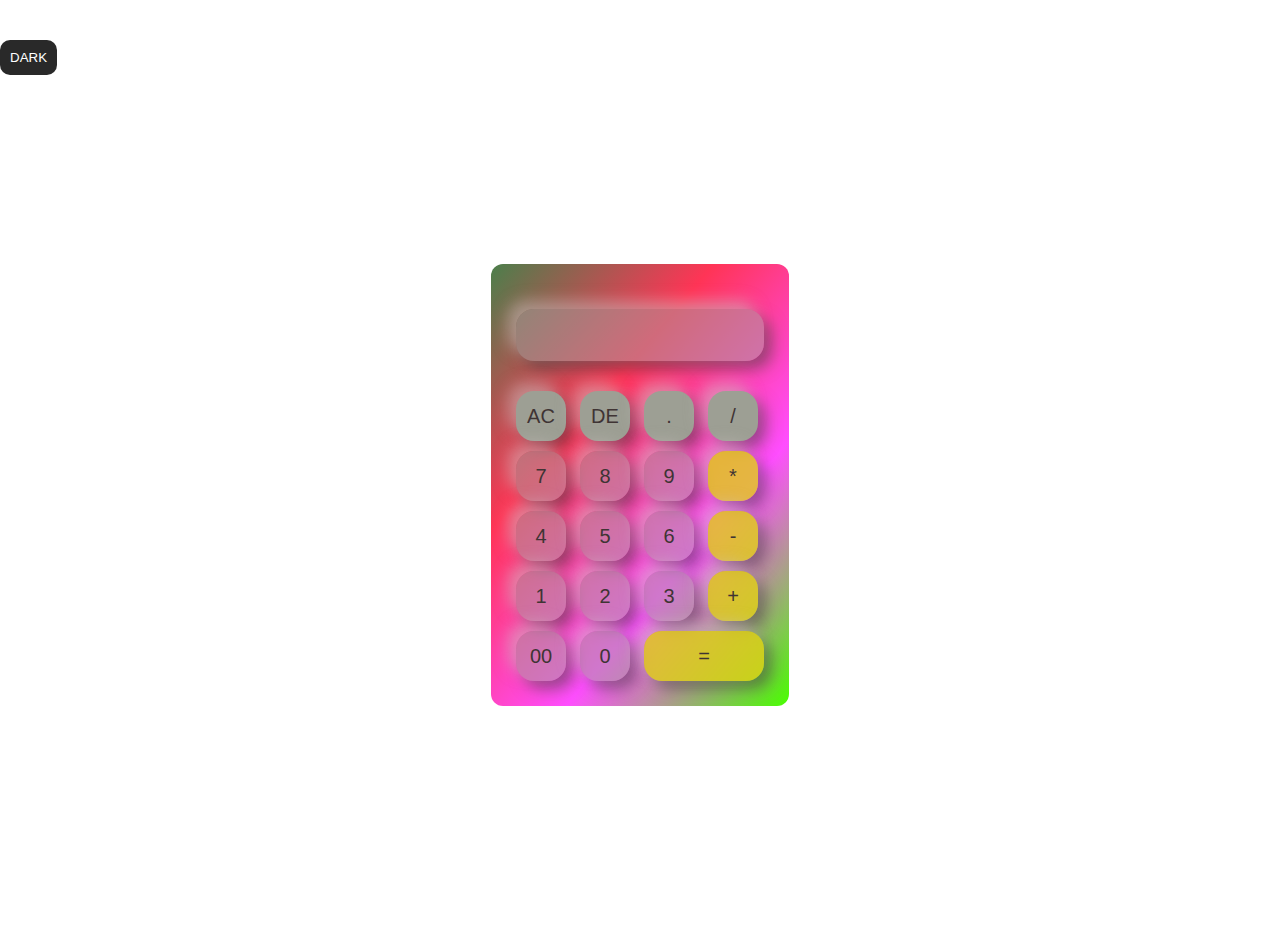
<file: Calcilator/index.html>
<!DOCTYPE html>
<html lang="en">
<head>
    <meta charset="UTF-8">
    <meta name="viewport" content="width=device-width, initial-scale=1.0">
    <title>Document</title>
    <link rel="icon" type="img/jpeg" href="download (1).jpeg">
    <link rel="stylesheet" href="style.css">
</head>
<body>
    <button id="Dark">DARK</button>
   <div class="container">
    
    <div class="calculator">
    <form>
        <div class="display">
            <input type="text" name="display">
        </div>
        <div>
            <input type="button" id="btn" value="AC" onclick="display.value = '' ">
            <input type="button"  id="btn"  value="DE"onclick="display.value = display.value.toString().slice(0,-1) ">
            <input type="button"  id="btn"  value="." onclick="display.value += '.' ">
            <input type="button"  id="btn"  value="/" onclick="display.value += '/' ">
        </div>
        <div>
            <input type="button" value="7" onclick="display.value += '7' " >
            <input type="button" value="8" onclick="display.value += '8' ">
            <input type="button" value="9" onclick="display.value += '9' ">
            <input type="button" id ="btn2" value="*" onclick="display.value += '*' ">
        </div>
        <div>
            <input type="button" value="4" onclick="display.value += '4' ">
            <input type="button" value="5" onclick="display.value += '5' ">
            <input type="button" value="6" onclick="display.value += '6' ">
            <input type="button" id="btn2" value="-" onclick="display.value += '-' ">
        </div>
        <div>
            <input type="button" value="1" onclick="display.value += '1' ">
            <input type="button" value="2" onclick="display.value += '2' ">
            <input type="button" value="3" onclick="display.value += '3' ">
            <input type="button" id ="btn2" value="+" onclick="display.value += '+' ">
        </div>
        <div>
            <input type="button" value="00" onclick="display.value += '00' ">
            <input type="button" value="0" onclick="display.value += '0' ">
            <input type="button"  id="equal" value="=" onclick="display.value = eval(display.value)" >
        </div>
    </form>
</div>
   </div>
    <script src="sctipt.js"></script>
</body>
</html>
</file>
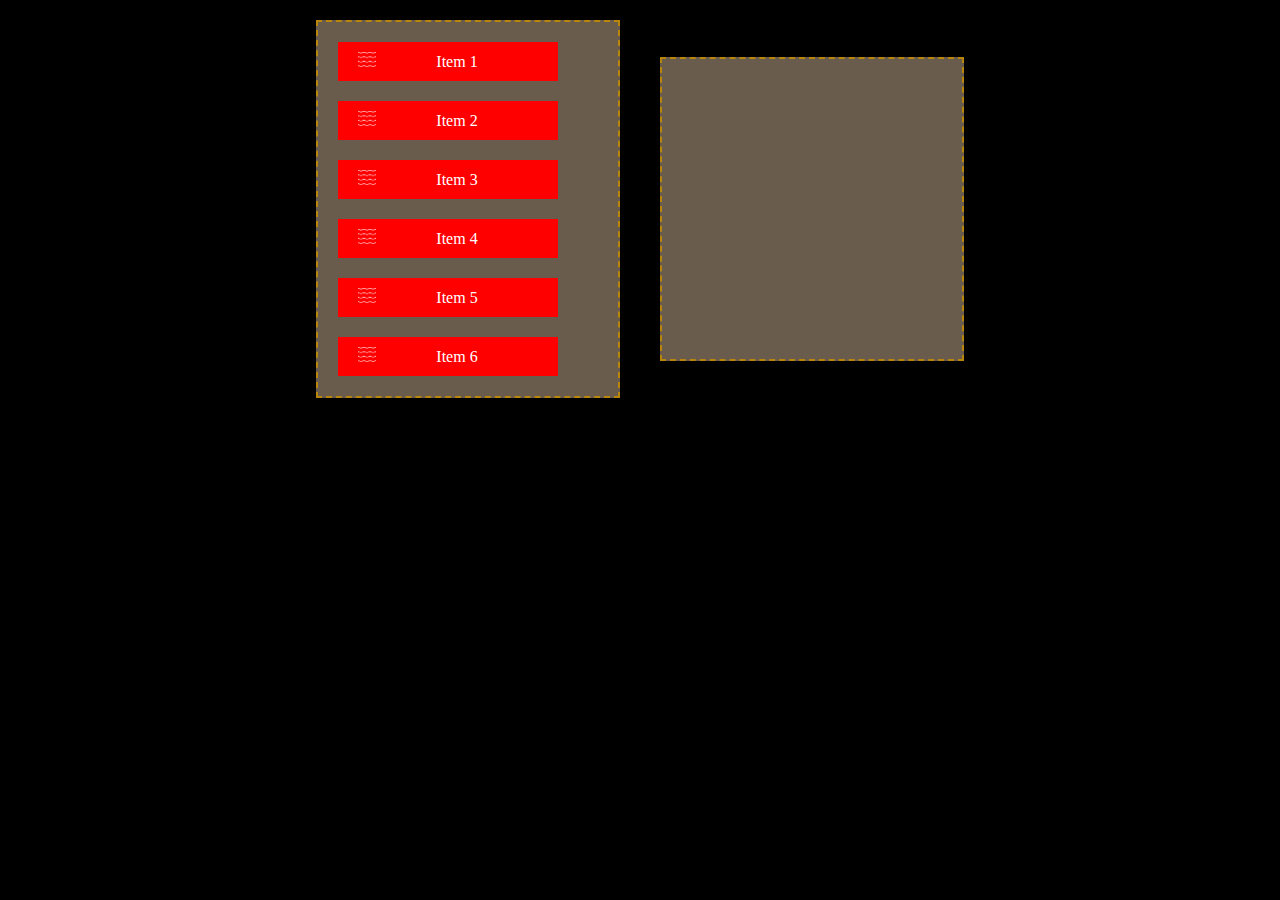
<file: Drage and Drop/index.html>
<!DOCTYPE html>
<html lang="en">
<head>
    <meta charset="UTF-8">
    <meta name="viewport" content="width=device-width, initial-scale=1.0">
    <title>Drag and Drop </title>
    <link rel="stylesheet" href="style.css">
</head>
<body>
    <div class="contaiber">
        <div id="left">
            <div class="list" draggable="true"><img src="humidity.png" alt="" draggable="false">Item 1</div>
            <div class="list" draggable="true"><img src="humidity.png" alt="" draggable="false">Item 2</div>
            <div class="list" draggable="true"><img src="humidity.png" alt="" draggable="false">Item 3</div>
            <div class="list" draggable="true"><img src="humidity.png" alt="" draggable="false">Item 4</div>
            <div class="list" draggable="true"><img src="humidity.png" alt="" draggable="false">Item 5</div>
            <div class="list" draggable="true"><img src="humidity.png" alt="" draggable="false">Item 6</div>
          
        </div>
        <div id="right"></div>
    </div>
</body>
  <script src="script.js"></script>
</html>
</file>
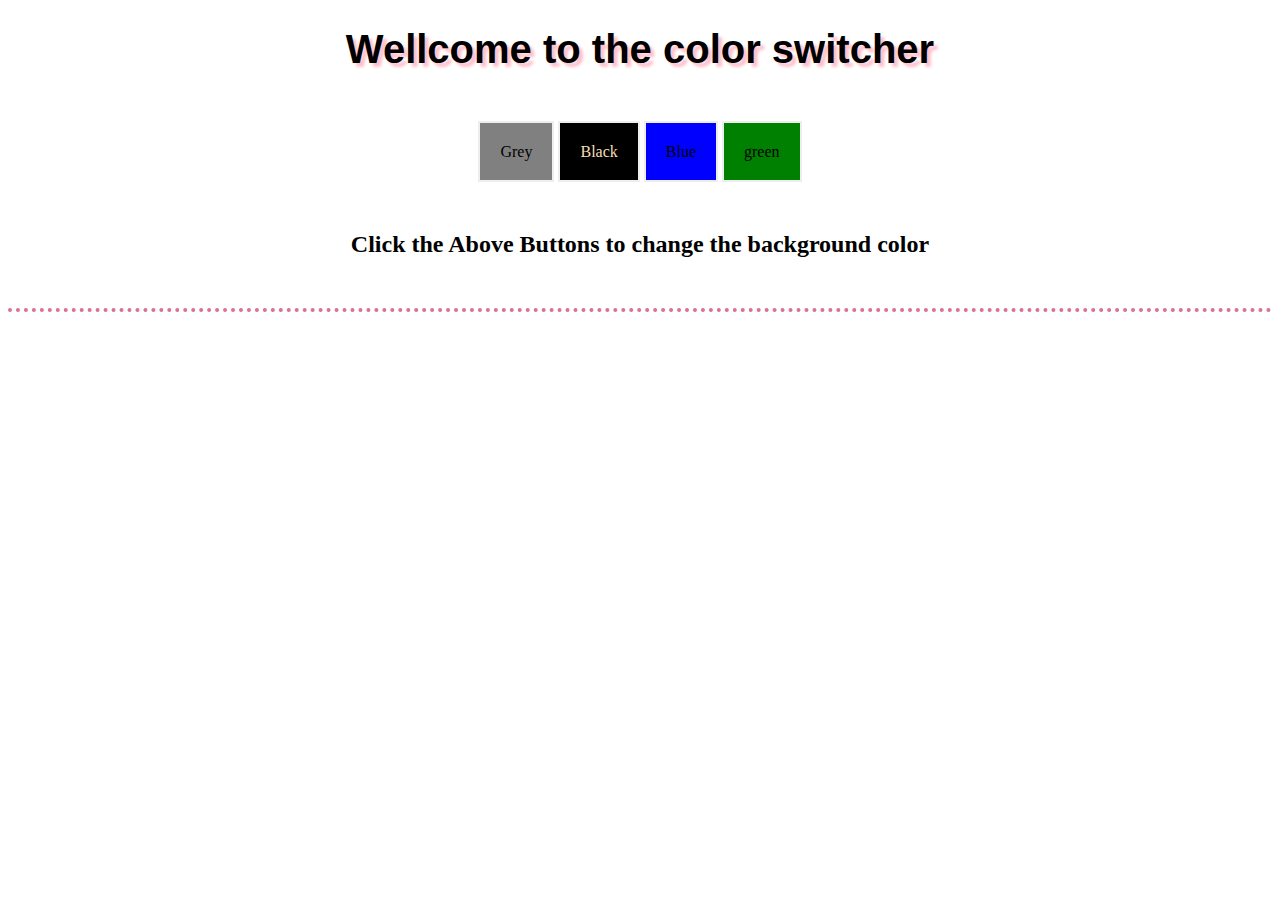
<file: Prarice Project 1/index.html>
<!DOCTYPE html>
<html lang="en">
<head>
    <meta charset="UTF-8">
    <meta name="viewport" content="width=device-width, initial-scale=1.0">
    <title>Document</title>
    <link rel="stylesheet" href="style.css">
</head>
<body>
    <div>
        <h1>Wellcome to the color switcher</h1>
        <span class="button" id="grey">Grey</span>
        <span class="button" id="black">Black</span>
        <span class="button" id="blue"> Blue</span>
        <span class="button" id="green">green</span>
        <h2>
            Click the Above Buttons to change the background color
        </h2>
    </div>
</body>
<script src="script2.js"></script>
</html>
</file>
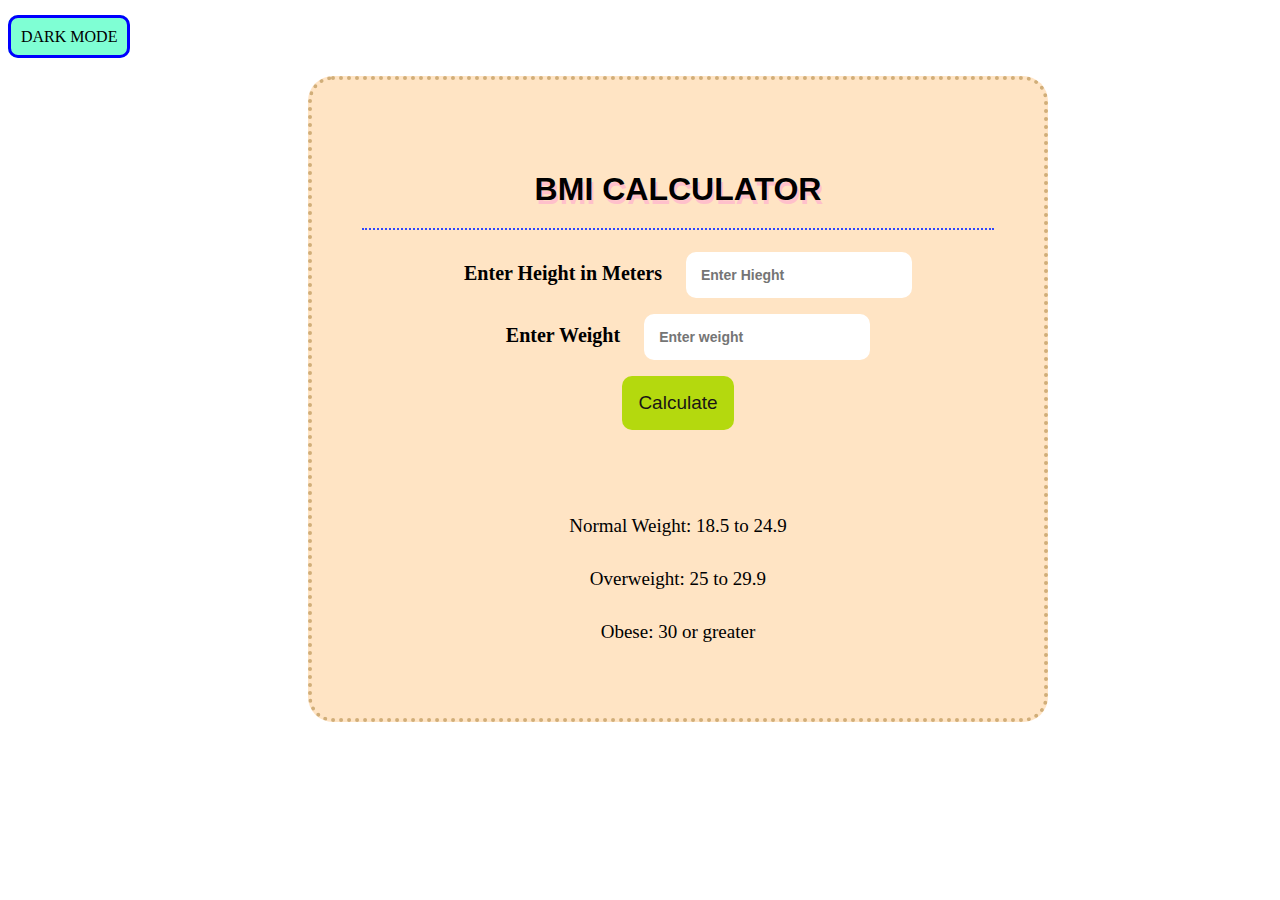
<file: project 2 BMI CA/index.html>
<!DOCTYPE html>
<html lang="en">
<head>
    <meta charset="UTF-8">
    <meta name="viewport" content="width=device-width, initial-scale=1.0">
    <title>BMI</title>
    <link rel="stylesheet" href="style.css">
</head>
<body>
   <div class="bts"> <span id="dark">DARK MODE</span></div>
    <div class="container">
        <h1>BMI CALCULATOR</h1>
        <form action="" method="post">
           <p><label for="Hieght"> Enter Height in Meters</label> <input type="text" placeholder="Enter Hieght" id="height"></p>
           <p><label for="weightt"> Enter Weight</label> <input type="text" placeholder="Enter weight" id="weight"></p>
          <button>Calculate</button>
          <div class="res" id="result"></div>
          <div class="info">
            <p>Normal Weight: 18.5 to 24.9</p>
            <p>Overweight: 25 to 29.9</p>
            <p>Obese: 30 or greater</p>
          </div>

        </form>

    </div>
</body>
<script src="javascript.js"></script>
</html>
</file>
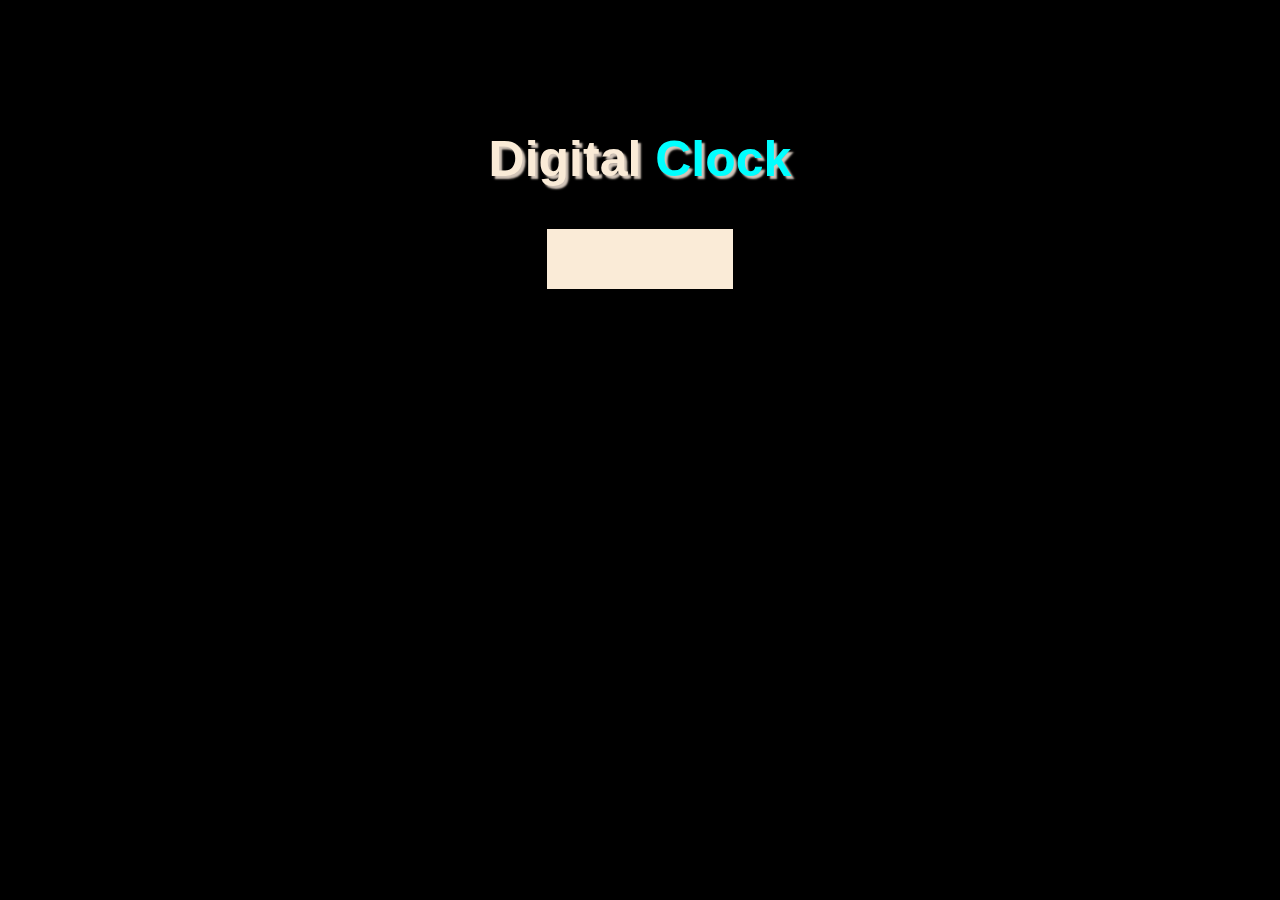
<file: Project 3/index.html>
<!DOCTYPE html>
<html lang="en">
<head>
    <meta charset="UTF-8">
    <meta name="viewport" content="width=device-width, initial-scale=1.0">
    <title>Digital Clock</title>
    <link rel="stylesheet" href="style.css">
</head>
<body>
    <div class="my-div">
        <h2> Digital <span> Clock</span></h2>
       <center> <div class="bar" id="display"></div></center>
    </div>
</body>
<script src="script.js"></script>
</html>
</file>
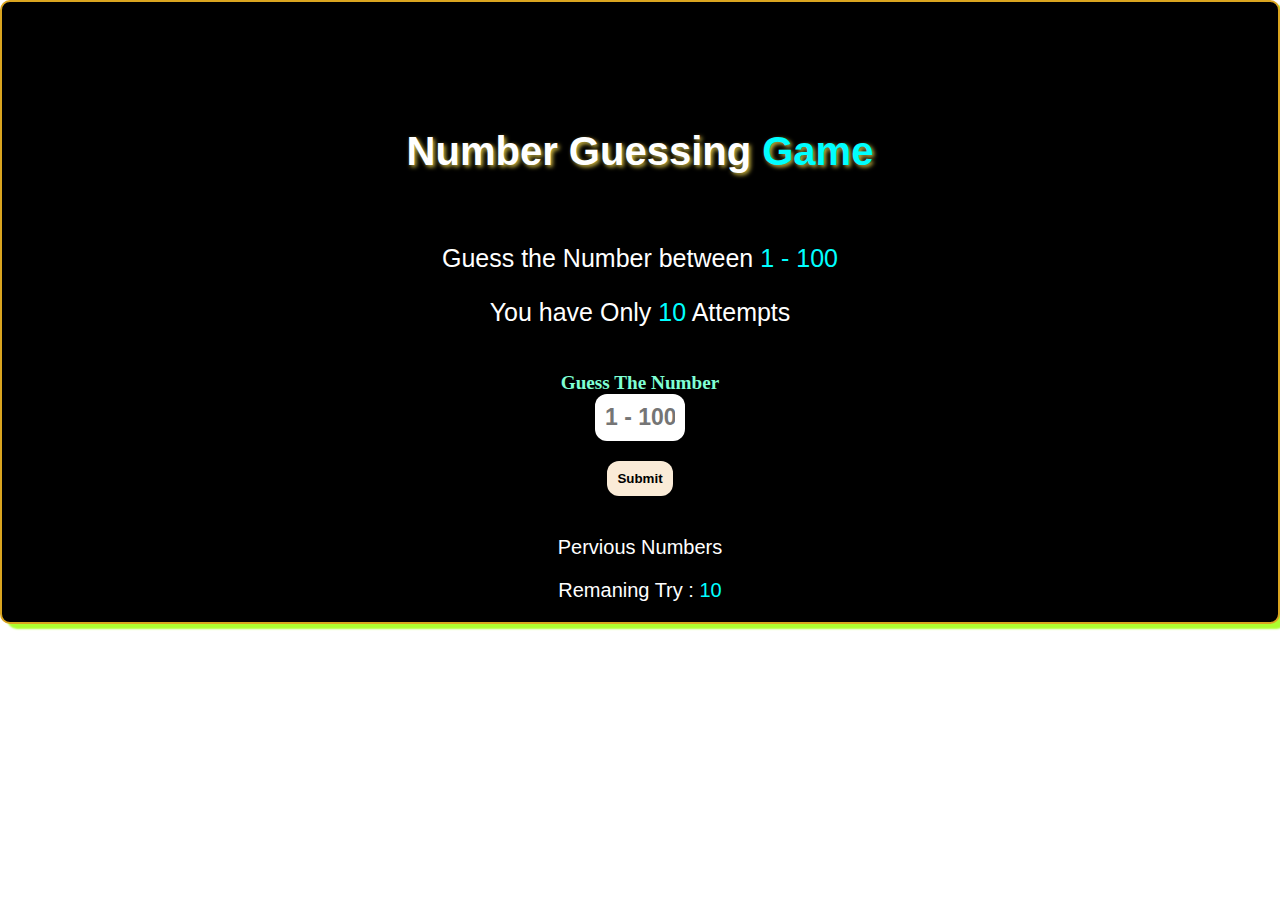
<file: Project 4 Guess the Number/index.html>
<!DOCTYPE html>
<html lang="en">
<head>
    <meta charset="UTF-8">
    <meta name="viewport" content="width=device-width, initial-scale=1.0">
    <title>Guess the Number</title>
    <link rel="stylesheet" href="style.css">
</head>
<body>
   <div class="main">
    <div class="wrapper">
        <h1>Number Guessing <span>Game</span></h1>
        <br>
        <p>Guess the Number between <span> 1 - 100</span></p>
        <p> You have Only <span id="Lastresults"> 10 </span>Attempts</p>
    </div>
    <form  class="from">
        <label for="guessNum" id="guess"> Guess The Number </label>
        <br>
        <input type="text" placeholder= "1 - 100"class="guessfield" id="guessfield">
        <br>
        <input type="submit" id="sub" class="submi">
    </form>
    <div class="results">
        <p>Pervious Numbers<span class="guesses"></span></p>
        <p>Remaning Try : <span class="Lastresult">10</span></p>
        <div class="lowOrhi"></div>
        <p class="p"></p>
    </div>
   </div>
</body>
<script src="script.js"></script>
</html>
</file>
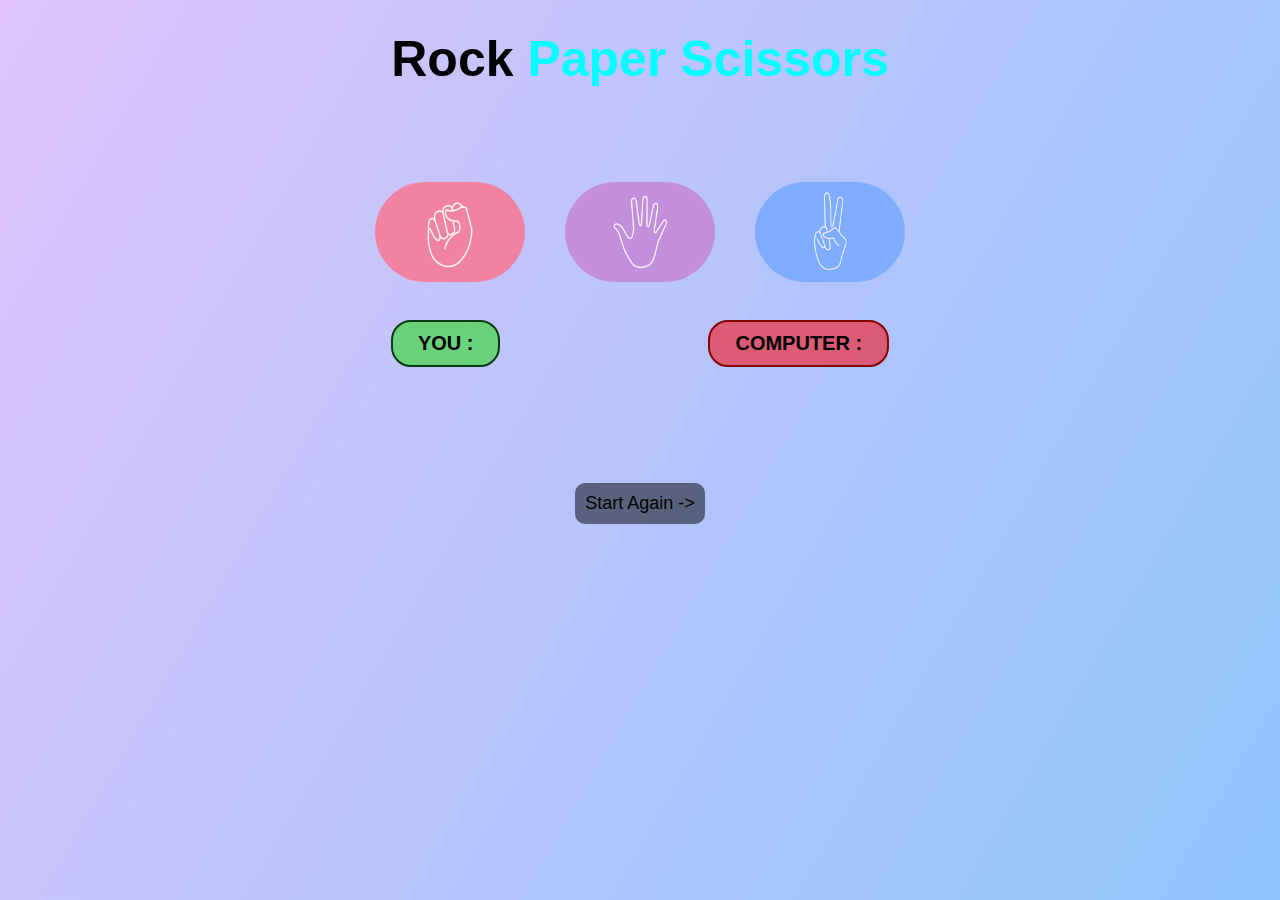
<file: Rock paper seasor/index.html>
<!DOCTYPE html>
<html lang="en">
<head>
    <meta charset="UTF-8">
    <meta name="viewport" content="width=device-width, initial-scale=1.0">
    <title>Munawar's Rock Paper Scissors </title>
    <link rel="icon" href="icon.jpeg">
    <link rel="stylesheet" href="style.css">
</head>
<body>
    <div class="container">
        <h1 id="title">Rock  <span>Paper Scissors</span></h1>
        <main>
            <div class="mainContent">
                <div class="images">
                    <img src="rock.png" alt="" class="choices" id="rock">
                    <img src="paper.png" alt="" class="choices" id="paper">
                    <img src="scissors.png" alt="" class="choices" id="scissor">
                </div>
            </div>
            <div class="winner-score">
                <div class="messages-score">
                    <p class="you">
                        YOU : 
                    </p>
                    <p class="comp">
                        Computer : 
                    </p>
                </div>
            </div>
            <div class="winnermsg">
                <div class="winner">
                    <span class="tie">Its a Tie</span>
                   
                </div>
            </div>
            <div class="btn">
                <button class="reset">Start Again -></button>
            </div>
        </main>
    </div>












<script src="script.js"></script>
</body>
</html>
</file>
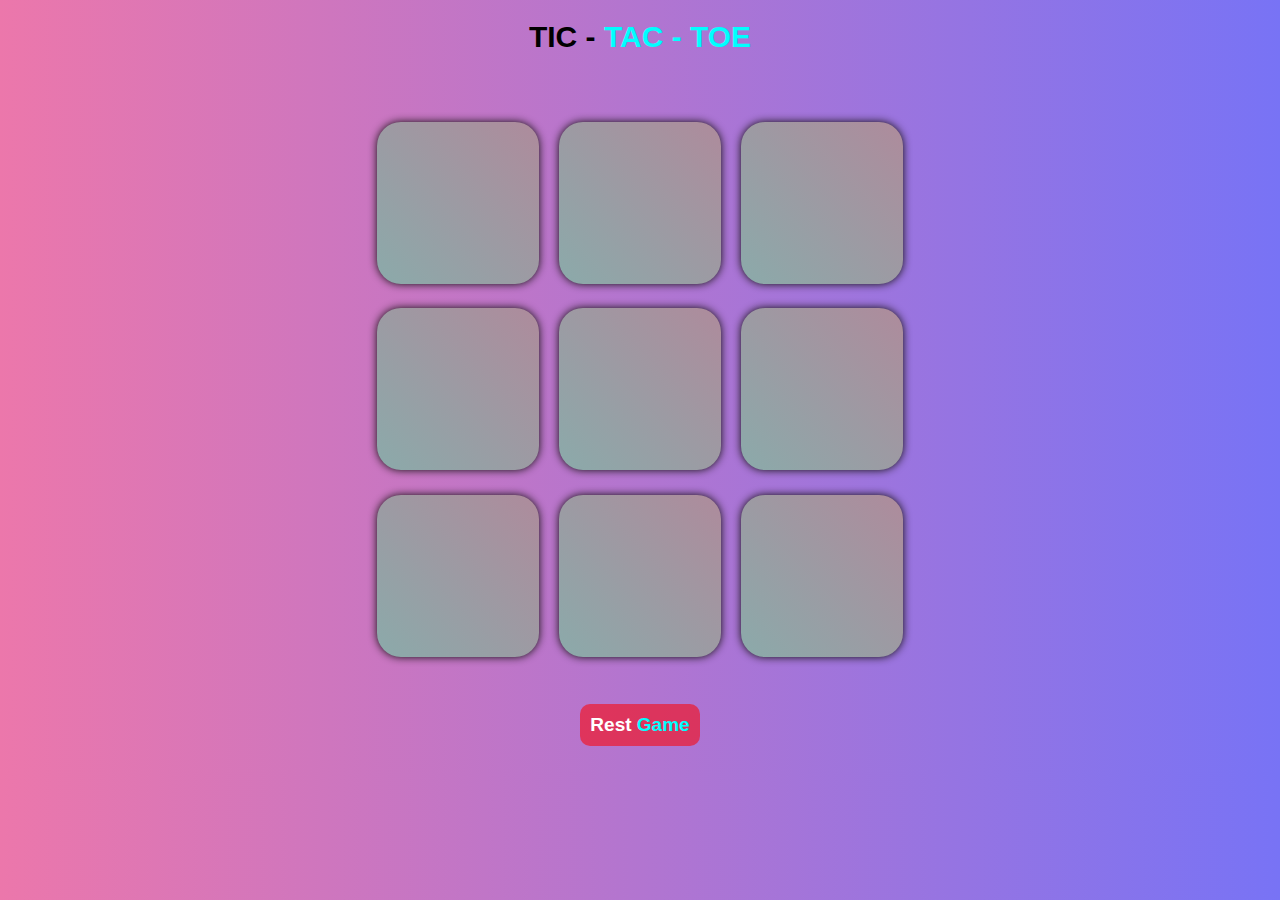
<file: Tic tok/index.html>
<!DOCTYPE html>
<html lang="en">
<head>
    <meta charset="UTF-8">
    <meta name="viewport" content="width=device-width, initial-scale=1.0">
    <title>Tic Toc Toe</title>
    <link rel="icon" href="[data-uri]">
    <link rel="stylesheet" href="style.css" class="css">
</head>
<body>
    <main>
        <h1 class="gametitle">
            TIC - <span>TAC - TOE</span>
        </h1>
       <div class="container">
        <div class="game">
            <button class="clk"></button>
            <button class="clk"></button>
            <button class="clk"></button>
            <button class="clk"></button>
            <button class="clk"></button>
            <button class="clk"></button>
            <button class="clk"></button>
            <button class="clk"></button>
            <button class="clk"></button>
        </div>
       </div>
       <div class="btns">
        <button id="reset" class="rbtn">Rest <span>Game</span></button>
       <button class="newgame">
        New <span>Game</span>
       </button>
       </div>


       <div class="msg">
        <p class="message">
        </p>
       </div>
       <div class="count">
        <span class="Ocounter"> </span> 
        <span class="Xcounter"></span>
       </div>
    </main>








    <script src="script.js"></script>
</body>
</html>
</file>
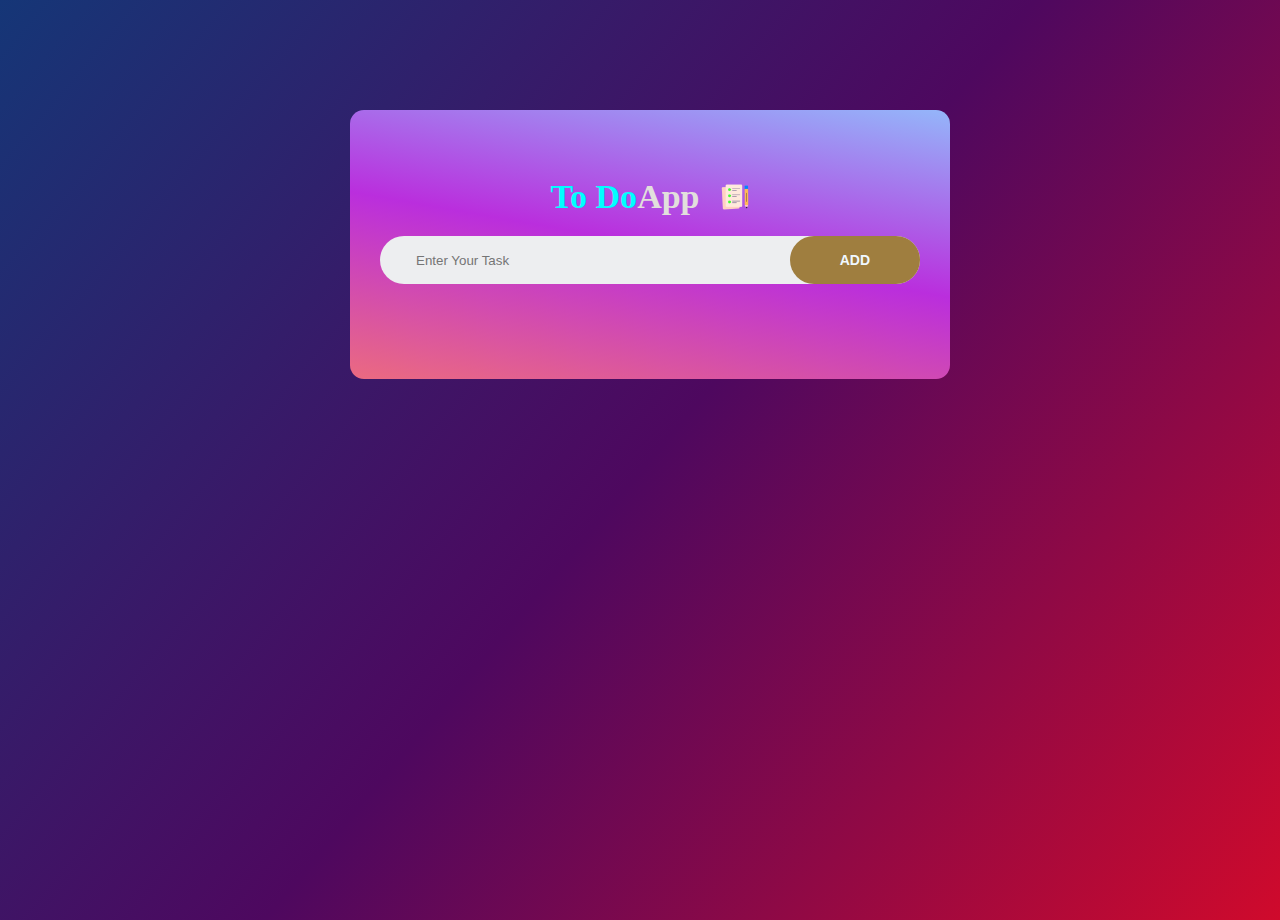
<file: To Do List/index.html>
<!DOCTYPE html>
<html lang="en">
<head>
    <meta charset="UTF-8">
    <meta name="viewport" content="width=device-width, initial-scale=1.0">
  <link rel="icon" type="image/png" href="images/icon.png"/>
  <link rel="stylesheet" href="style.css">
</head>
<body>
    <div class="container">
        <div class="To-Do-App">
            <h2> <span> To Do</span> App <img src="images/icon.png" alt=""></h2>
            <div class="row">
                <input type="text" name="" id="Input-box" placeholder="Enter Your Task">
                <button id="btn">ADD</button>
                
            </div>
            <ul id="list-container">
                <!-- <li class="checked">Item 1</li>
                <li>Item 2</li>
                <li>Item 3</li> -->
            </ul>
        </div>
    </div>
    <script src="script.js"></script>
</body>
</html>
</file>
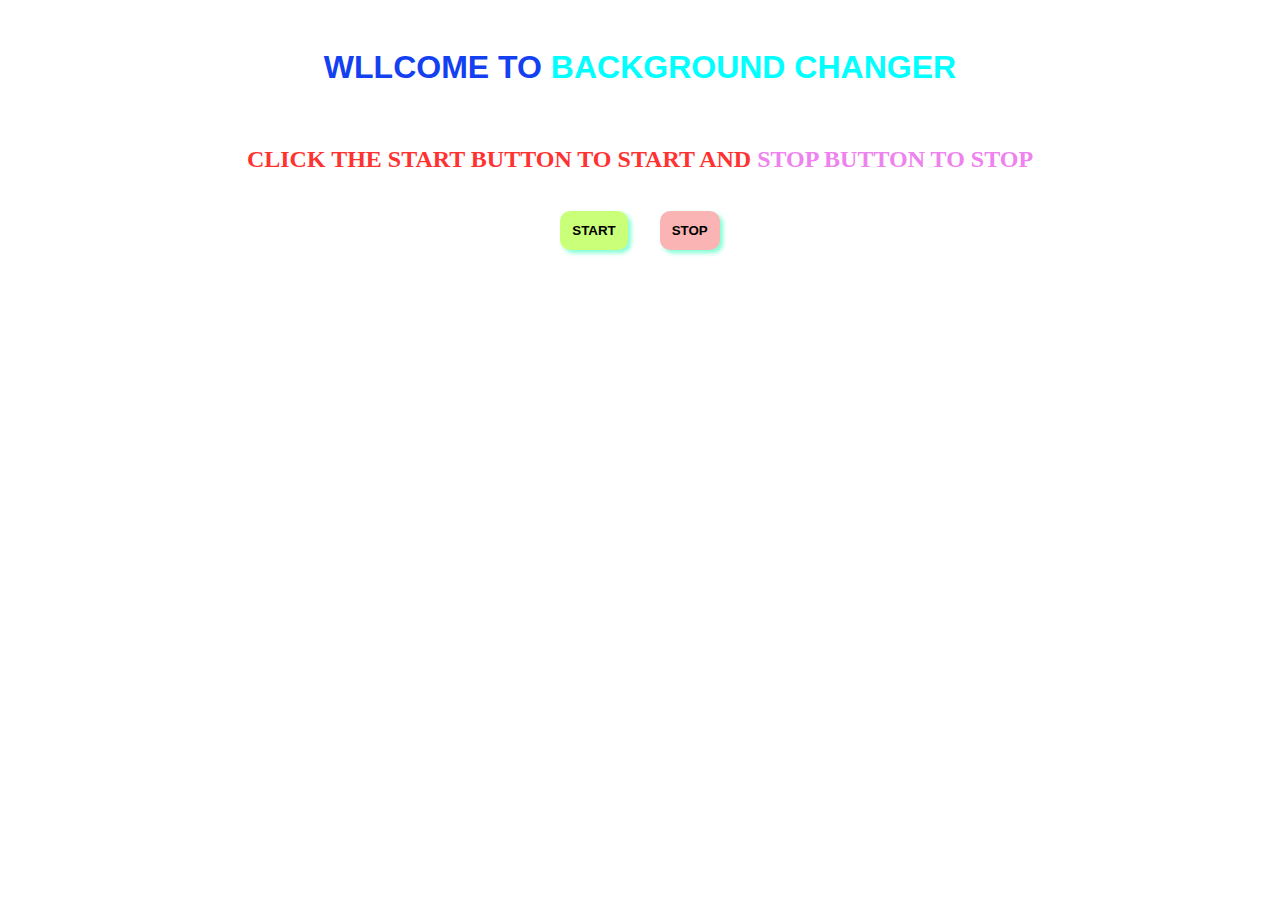
<file: Unlimited Background color Project/index.html>
<!DOCTYPE html>
<html lang="en">
<head>
    <meta charset="UTF-8">
    <meta name="viewport" content="width=device-width, initial-scale=1.0">
    <title>Unlimted Background Changer</title>
    <link rel="stylesheet" href="style.css">
</head>
<body>
    <div class="conatiner">
        <h1 class="head"> WLLCOME TO <span>BACKGROUND CHANGER</span></h1>
        <br>
        <h2>CLICK THE START BUTTON TO START AND <span>STOP BUTTON TO STOP</span></h2>
        <br>
        <button id="start">START</button>
        <button id="stop">STOP</button>
    </div>
</body>
<script src="Script.js"></script>
</html>
</file>
<file: Calcilator/style.css>
body{
    padding: 0;
    margin: 0;
    box-sizing: border-box;
   
}

.container{
    width: 100%;
    height: 100vh;

    display: flex;
    justify-content: center;
    align-items: center;
}
.calculator{
     background: linear-gradient(130deg,rgb(75, 127, 75),rgb(255, 52, 86),rgb(255, 78, 255),rgb(72, 255, 0));
     padding: 20px;
     border-radius: 12px;
}
.calculator form input{
    border: 0;
    outline: 0;
    width: 50px;
    height: 50px;
    border-radius: 18px;
   background-color: rgba(164, 158, 158, 0.52);
   box-shadow: -8px -8px 15px rgba(206, 193, 193, 0.523), 8px 8px 15px
   rgba(65, 61, 61, 0.523);
   font-size: 20px;
   color: rgb(61, 56, 56);
   cursor: pointer;
   margin: 5px;
   color: #3f3434;
}
.display{
    display: flex;
    margin: 20px 0px;
    justify-content: flex-end;
    color: white;
}
.display input{
    flex: 1;
    box-shadow: none;
    font-size: 45px;
    text-align: right;
    
}
 #equal{
    width: 120px;
    
}
form input:hover{
   background-color:  rgba(107, 100, 100, 0.52);
}
form #btn{
    background-color: rgb(157, 159, 148);
}
form #btn2,#equal{
    background-color: rgba(222, 209, 19, 0.797);
}
 button{
    padding: 10px;
    border-radius: 10px;
    outline: none;
    border: none;
    background: rgba(0, 0, 0, 0.839);
    color: white;
    transform: translateY(40px);
    cursor: pointer;
    
}
</file>
<file: Drage and Drop/style.css>
body{
    margin: 0;
    padding: 0;
    box-sizing: border-box;
    background-color: black

}
.contaiber
{
    color: white;
    display: flex;
    justify-content: center;
    align-items: center;
    
    
}
.list{
    padding: 10px;
    margin: 20px;
    background-color: red;
    text-align: center;
    width: 200px;
    cursor: grab;
}
.list img{
    width: 18px;
    transform: translateX(-60px);
    
}
#left , #right{
    min-height: 300px;
    width: 300px;
    margin: 20px;
    border: 2px dashed darkgoldenrod;
    text-align: center;
    background-color: rgb(105, 92, 77);
}

@media (min-width: 200px) and (max-width: 430px) {
    .contaiber {
        flex-direction: column;
    }
    .list {
        padding: 10px;
        margin: 20px;
        background-color: red;
        text-align: center;
        width: 200px;
    }
}
</file>
<file: Prarice Project 1/style.css>
div{
    text-align: center;
}
div h1{
    font-family: 'Segoe UI', Tahoma, Geneva, Verdana, sans-serif;
    font-size: 40px;
    animation: texto 3s 1s ease-in infinite;
    text-shadow: 4px 4px 3px pink;
    padding-bottom: 44px;
}
@keyframes texto {
     0%{
        color: blueviolet;
     }
     50%{
        color: maroon;
     }
     100%{
        color: rgb(27, 139, 139);
     }
}
div > span{
    padding: 40px;
}
.button{
    border: 2px solid #eee;
    padding: 20px;
    cursor: pointer;
   
}
#grey
{
    background-color: grey;
}
#black{
    color: wheat;
    background-color: black;
}
#blue{
    background-color: blue;
}
#green
{
    background-color: green;
}
h2{
    padding: 50px;
    font-family: Georgia, 'Times New Roman', Times, serif;
    border-bottom: 4px dotted palevioletred;

}
</file>
<file: project 2 BMI CA/style.css>
.container{
    border: 4px dotted rgb(209, 174, 121);
    text-align: center;
    border-radius: 25px;
    background-color: bisque;
    width: 50%;
    height: 60%;
     margin-top: 30px;
    transform: translateX(300px);
    padding: 50px;
}
.container h1{
    font-family: 'Gill Sans', 'Gill Sans MT', Calibri, 'Trebuchet MS', sans-serif;
    border-bottom: 2px dotted rgb(47, 71, 255);
    padding: 20px;
    animation: texto 03s 0.4s  infinite ease-in-out;
    text-shadow: 2px 4px pink;
}
@keyframes texto{
    0%{
        color: rgb(255, 144, 47);
    }
    20%{
        color: rgb(243, 67, 13);
    }
    40%{
        color: rgb(47, 71, 255);
    }
    60%{
        color: rgb(34, 192, 13);
    }
    80%{
        color: rgb(242, 21, 117);
    }
    100%{
        color: rgb(150, 10, 243);
    }
}
p > label{
    font-size: 20px;
    font-family: Cambria, Cochin, Georgia, Times, 'Times New Roman', serif;
    font-weight: 700;
    padding: 20px;
}
p> input{
    padding: 15px;
    border-radius: 10px;
    outline: none;
    border: none;
    font-size: 14px;
    font-weight: bolder;

}
button{
    padding: 16px;
    border: none;
    border-radius: 10px;
    background-color: #b4d90e;
    cursor: pointer;
    color: rgb(26, 21, 21);
    font-size: 19px;
}
.res{
    padding: 30px;
}
.info > p{
    font-size: 19px;
    padding: 6px;
}
.bts{
    padding-top: 20px;
}
span{
    border: 3px solid blue;
    padding: 10px;
border-radius: 10px;
background-color: aquamarine;
cursor: pointer;
color: black;

}
</file>
<file: Project 3/style.css>
body{
    background-color: black;
    color: antiquewhite;
}
.my-div{
    text-align: center;
    padding-top: 40px;
}
h2{
    padding-top: 40px;
    font-family: 'Lucida Sans', 'Lucida Sans Regular', 'Lucida Grande', 'Lucida Sans Unicode', Geneva, Verdana, sans-serif;
    text-shadow: 3px 3px 2px rgb(210, 197, 185);
    font-size: 50px;
}
h2> span{
    color: aqua;
    animation: texto 2s 1s  infinite ease-in;
}
@keyframes texto {
    0%{
        color: aquamarine;
    }
    20%{
        color: blueviolet;
    }
    40%{
        color: brown;
    }
    80%{
        color: red;
    }
    100%{
        transform: translateX(-30px);
        color: gold;
    }
}

.bar{
    
    padding: 30px;
    background-color: antiquewhite;
    width: 10%;
    font-size: 25px;
    font-weight: bolder;
    animation: bodo 2s 1s infinite ease-out;
}
@keyframes bodo {
    0%{
        border: 2px solid yellow;
        background-color: aquamarine;
        -webkit-transform: rotate(360deg);
    }
    50%{
        border: 2px solid peru;
        background-color: grey;
        
    }
    
}
</file>
<file: Project 4 Guess the Number/style.css>
body{
    padding: 0;
    margin: 0;
    box-sizing: border-box;
}
.main{
    border: 2px solid goldenrod;
    border-radius: 10px;
    box-shadow: 7px 5px 2px greenyellow;
    padding-top: 100px;
    text-align: center;
    color: white;
    background-color: black;
    
}
.wrapper > h1{
    font-size: 40px;
    font-family: 'Gill Sans', 'Gill Sans MT', Calibri, 'Trebuchet MS', sans-serif;
    text-shadow: 2px 2px 4px rgb(204, 183, 66);
}
h1 > span{
    color: aqua;
    animation: texto 2s 1s infinite;
}
@keyframes texto {
    0%{
        color: yellow;
    }
    30%{
        color: purple;
    }
    60%{
        color: red;
    }
    100%{
        color: greenyellow;
    }
}
.wrapper p
{
    font-size: 25px;
    font-family: 'Segoe UI', Tahoma, Geneva, Verdana, sans-serif;
}
.wrapper > p > span{
    color: aqua;
    animation: texto2 2s 1s infinite;
   
}
@keyframes texto2 {
    0%{
        color: rgb(172, 172, 23);
        font-size: 15px;
        font-weight: bolder;
    }
    30%{
        color: rgb(29, 211, 50);
        font-size: 20px;
        font-weight: bolder;
    }
    60%{
        color: rgb(56, 121, 241);
    }
    100%{
        color: rgb(180, 53, 137);
        font-size: 25px;
        font-weight: bolder;
    }
}
#guess{
    font-size: larger;
    font-family: Cambria, Cochin, Georgia, Times, 'Times New Roman', serif;
    color: aquamarine;
    font-weight: bolder;
    
    
}
.from
{
    padding: 20px;
    
}

.guessfield{
    padding: 10px;
    width: 70px;
    text-align: center;
    font-weight: bolder;
    font-size: 23px;
    border-radius: 12px;
    outline: none;
    border: none;
}
.submi{
    border: none;
    outline: none;
    color: black;
    font-style: 10px;
    font-weight: bolder;
    background-color: antiquewhite;
    padding: 10px;
    margin-top: 20px;
    border-radius: 12px;
    cursor: pointer;
}
.submi:hover{
    background-color: aquamarine;
    transition: all 0.4s ease-in;
}
.results > p

{
    font-size: 20px;
    font-family: 'Segoe UI', Tahoma, Geneva, Verdana, sans-serif;
}
.results > p > span{
    font-size: 20px;
    color: aqua;
}
</file>
<file: Rock paper seasor/style.css>
*{
    margin: 0;
    padding: 0;
    box-sizing: border-box;
}
body{
    background-image: linear-gradient(120deg, #e0c3fc 0%, #8ec5fc 100%);
}
.container{
    width: 100%;
    height: 100vh;
    overflow: hidden;
}
#title{
    font-size: 50px;
    font-family: 'Segoe UI', Tahoma, Geneva, Verdana, sans-serif;
    font-weight: 800;
    text-align: center;
  
    padding: 30px 0;
    border-radius: 10px 8px;
    
}
h1 span{
    color: aqua;
    animation: texto 1s 0.5s infinite ease;
}
@keyframes texto {
    10%{
        color: black;
    }
    40%{
        color: green;
    }
    60%{
        color: maroon;
    }
    100%{
        color: orange;
    }
    
}
.images{
    display: flex;
    justify-content: center;
    align-items: center;
    gap: 40px;
    margin-top: 5%;
}
.images img{
    width: 150px;
    height: 100px;
    border-radius: 50px;
   
    cursor: pointer;
}
.images img:hover{
    border: 4px solid rgb(77, 225, 18);
    transition: all ease 0.7s;
}
.messages-score{
    display: flex;
    justify-content: center;
    align-items: center;
    gap: 13rem;
    margin-top: 3%;
    text-transform: uppercase;
    font-size: 20px;
    font-weight: 600;
  font-family: Arial, Helvetica, sans-serif;
}
.winner{
    font-size: 26px;
    text-align: center;
    font-family: 'Trebuchet MS', 'Lucida Sans Unicode', 'Lucida Grande', 'Lucida Sans', Arial, sans-serif;
    display: flex;justify-content: center;
    margin-top: 5%;
   
}
.winner span{
    border: 2px solid gray;
    background-color: rgba(14, 199, 255, 0.543);
    font-weight: 600;
    border-radius: 20px;
    padding: 10px 50px;
    width: auto;
    display: none;
}
.you{
    border: 2px solid rgb(4, 61, 15);
    background-color: rgba(30, 222, 12, 0.543);
    padding:10px 25px ;
    border-radius: 20px;
    width: auto;
}
.comp{
    border: 2px solid rgb(131, 3, 3);
    background-color: rgba(255, 1, 1, 0.543);
    font-weight: 600;
    border-radius: 20px;
    padding: 10px 25px;
    width: auto;
}
.reset{
    text-align: center;
    padding: 10px;
    border-radius: 10px;
    outline: none;
    border: none;
    background-color: #00000081;
    font-size: 18px;
}
.reset:hover{
   background-color: #000;
   cursor: pointer;
   transition: all 0.5s ease;
   color: white;
   
}
.btn{
    margin-top: 4%;
    display: flex;
    justify-content: center;
    align-items: center;
    
}
@media screen and (max-width:450px) {
    #title{
        font-size: 25px;
        margin-top: 50px;
    }
    .images img{
        width: 80px;
        height: 80px;
        margin-top: 40px;
    }
    .messages-score{
        font-size: 18px;

    }
    .you{
        font-size: 15px;
       
        
    }
    .comp{
        font-size: 15px;
    }
    .messages-score{
        gap: 10%;
        margin-top: 50px;
    }
    .winner span{
        padding: 5px 50px;
        font-weight: 400;
    }
    .reset{
        padding: 7px;
    }
    .btn{
        margin-top: 40px;
    }
    .container{
        width: 100vmin;
        height: 100vh;
        margin-top: 40px;
    }
}
</file>
<file: Tic tok/style.css>
body{
    padding: 0;
    margin: 0;
    box-sizing: border-box;
    background-image: linear-gradient(to right, #ec77ab 0%, #7873f5 100%);
    text-align: center;
}
.container{
    height: 70vh;
    display: flex;
    justify-content: center;
    align-items: center;
}
.gametitle{
   font-family: 'Gill Sans', 'Gill Sans MT', Calibri, 'Trebuchet MS', sans-serif;
   font-size: 30px;

}
span{
    color: aqua;
}
.game{
    height: 60vmin;
    width: 60vmin;
    display: flex;
    flex-wrap: wrap;
    justify-content: center;
    align-items: center;
    gap: 2.2vmin;
}
.clk{
    width: 18vmin;
    height: 18vmin;
    border-radius: 1.5rem;
    border: none;
    font-size: 10vmin;
    font-weight: 500;
    box-shadow: 0 0 0.5rem rgb(16, 15, 11);
    background-image: linear-gradient(45deg, #8baaaa 0%, #ae8b9c 100%);
    color: rgb(7, 247, 255);
}
.clk:hover{
    cursor: pointer;
    background: linear-gradient(to bottom, #323232 0%, #3F3F3F 40%, #1C1C1C 150%), linear-gradient(to top, rgba(255,255,255,0.40) 0%, rgba(0,0,0,0.25) 200%);
    background-blend-mode: multiply;
    transition: all 0.6s ease-in; 
}
.rbtn{
    text-align: center;
    padding: 10px;
    border-radius: 10px;
    border: none;
    font-size: 19px;
    font-weight: 600;
    background-color: rgba(255, 0, 0, 0.554);
    color: white;
}
.rbtn:hover{
    cursor: pointer;
    background-color: rgb(141, 22, 22);
    transition: all 0.6s ease-in;
   
}
.btns{
display: flex;
justify-content: center;
align-items: center;
gap: 8vmin;
}
.newgame{
    text-align: center;
    padding: 10px;
    border-radius: 10px;
    border: none;
    font-size: 19px;
    font-weight: 600;
    background-color: rgba(0, 255, 110, 0.575);
    color: white;
    display: none;
    
   
}
.newgame:hover{
    cursor: pointer;
    background-color: rgb(12, 122, 41);
    transition: all 0.6s ease-in;
}
p{
    font-size: 25px;
    color: azure;
    font-weight: 550;
    font-family:sans-serif;
    color: #1C1C1C;
    text-align: center;
}
.count{
    display: flex;
    justify-content: center;
    align-items: center;
    font-size: 22px;
    font-weight: 600;
    color: beige;
    font-family: sans-serif;
    gap: 40px;
}
</file>
<file: To Do List/style.css>
body{
    padding: 0;
    margin: 0;
    box-sizing: border-box;
    font-family: Cambria, Cochin, Georgia, Times, 'Times New Roman', serif;;
}
.container{
    width: 100%;
    min-height: 100vh;
    background: linear-gradient(130deg, #153677, #4e085f, rgb(210, 10, 43));
    padding: 10px;
}
.To-Do-App{
  width: 100%;
  max-width: 540px;
  background: linear-gradient(190deg, #94b6fa, #ba2edd, rgb(235, 106, 128));
  margin: 100px auto 20px;
  padding: 40px 30px 70px;
  border-radius: 14px;

}
.To-Do-App > h2{
    color: rgb(226, 223, 220);
    display: flex;
    font-size: 34px;
    align-items: center;
    justify-content: center;
   margin-bottom: 20px;
   font-family:Cambria, Cochin, Georgia, Times, 'Times New Roman', serif;
}
.To-Do-App > h2 > span{
   color: aqua;
}
.To-Do-App > h2 > img{
    width: 30px;
    margin-left: 20px;
}

.row{
    display: flex;
    align-items: center;
    justify-content: space-between;
    border: 10px;
    background-color: #edeef0;
    padding-left: 20px;
    margin-bottom: 25px;
    border-radius: 26px;
}
.row > input{
    flex: 1;
    border: none;
    outline: none;
    background-color: transparent;
    padding: 16px;
    font-weight: 14px;
    
}
button{
    border: none;
    outline: none;
    cursor: pointer;
    background-color: rgb(159, 126, 63);
    padding: 16px 50px;
    border-radius: 26px;
    color: aliceblue;
    font-size: 14px;
    font-weight: bold;
}
button:hover{
    background-color: rgb(255, 178, 36);
    color: black;
    transition: all 0.4s ease-in;
}
ul{
    list-style: none;
    
    color: white;
}
ul  li{
    font-size: 19px;
   color: #191215;
    padding: 12px 8px 12px 50px;
    user-select: none;
    cursor: pointer;
    font-weight: bolder;
    font-family: Georgia, 'Times New Roman', Times, serif;
    position: relative;
}
ul li::before{
    content: '';
    position: absolute;
    height: 20px;
    width: 20px;
    border-radius: 50%;
    background-image: url(images/unchecked.png);
    background-size: cover;
    background-position: center;
    top: 12px;
    left: 8px;
}
li.checked{
    color: #555;
    text-decoration: line-through;
}
li.checked::before{
    background-image: url(images/checked.png);
}
ul li span{
    position: absolute;
    right: 0px;
    top: 8px;
    width: 40px;
    height: 40px;
    font-size: 22px;
    color: #555;
    text-align: center;
    line-height: 40px;
    border-radius: 50%;
  
}
ul li span:hover{
    background-color: rgb(218, 202, 202);
    border-radius: 50%;
}







@media (min-width: 330px) and (max-width: 530px){
    .container{
        width: 100%;
        min-height: 100vh;
        background: linear-gradient(130deg, #153677, #4e085f, rgb(210, 10, 43));
        padding: 5px;
    }
    .To-Do-App{
        width: 100%;
        min-height: 100vh;
        background: linear-gradient(190deg, #94b6fa, #ba2edd, rgb(235, 106, 128));
        margin: auto ;
        padding: auto;
        border-radius: 14px;
      
      }
      .row{
        display: flex;
        align-items: center;
        justify-content: space-between;
        border: 10px;
        background-color: #edeef0;
        padding-left: 20px;
        margin-bottom: 25px;
        border-radius: 26px;
    }
}
</file>
<file: Unlimited Background color Project/style.css>
.conatiner
{
    text-align: center;
    padding: 20px;
}
.conatiner > h1
{
    font-family: 'Segoe UI', Tahoma, Geneva, Verdana, sans-serif;
    color: rgb(19, 64, 241);
    font-weight: bolder;

}
h1 > span
{
    color: aqua;
    font-weight: bolder;
}

h2{
    color: rgb(255, 50, 50);
}
h2 > span{
    color: violet;
    font-weight: bolder;
}
button{
    padding: 12px;
    border-radius: 10px;
    border: none;
    box-shadow: 3px 3px 4px aquamarine;
}
#start{
    background-color: rgba(172, 255, 47, 0.643);
    transform: translateX(-14px);
    font-weight: bolder;
}
#stop
{
    background-color: rgba(240, 23, 23, 0.323);
    transform: translateX(14px);
    font-weight: bolder;
}

#start:hover{
    background-color: green;
    color: white;
    transition: all 0.5s ease-in-out;
}
#stop:hover{
    background-color: red;
    color: white;
    transition: all 0.5s ease-in-out;
}
</file>
